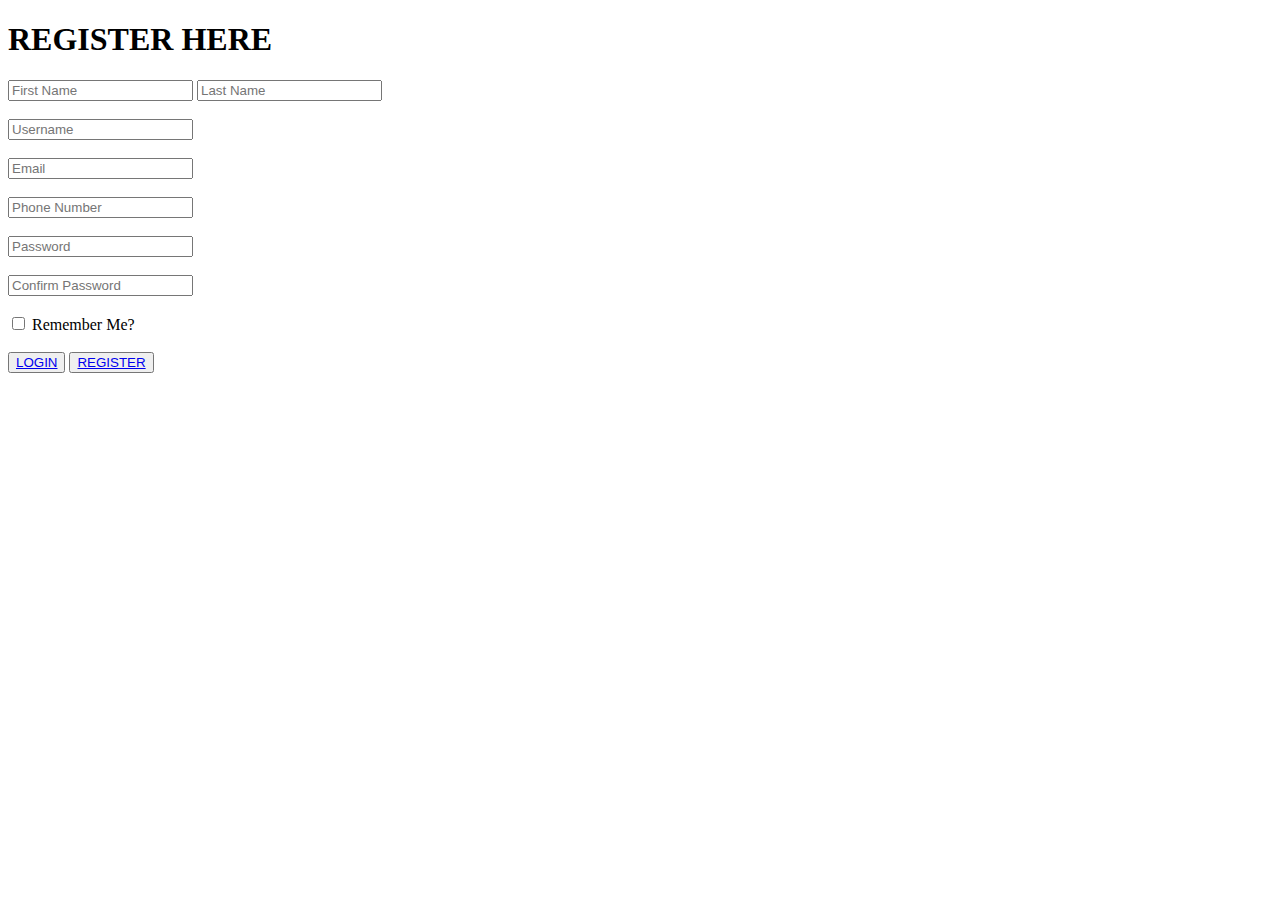
<file: Register.html>
<!DOCTYPE html>
<HTML>

    <head>

        <title>Registration</title>

    </head>
    <body>

        <form>
            <h1>REGISTER HERE</h1>
            <div>
                <input type="text" placeholder="First Name">
                <input type="text" placeholder="Last Name"><br><br>
                <input type="text" placeholder="Username"><br><br>
                <input type="email" placeholder="Email"><br><br>
                <input type="tel" placeholder="Phone Number"><br><br>
                <input type="password" placeholder="Password"><br><br>
                <input type="password" placeholder="Confirm Password"><br><br>
            </div>
            <div>
                <input type="checkbox" id="Checkbox" name="checkbox" value="Register">
                <label for="Checkbox"> Remember Me? </label><br><br>
            </div>
            <div>
                    <button><a 
                       href="Login.html">
                       LOGIN 
                    </a></button>

                    <button><a
                        href="Success.html">
                        REGISTER
                    </a></button>
            </div>
        </form>
    </body>



</HTML>
</file>
